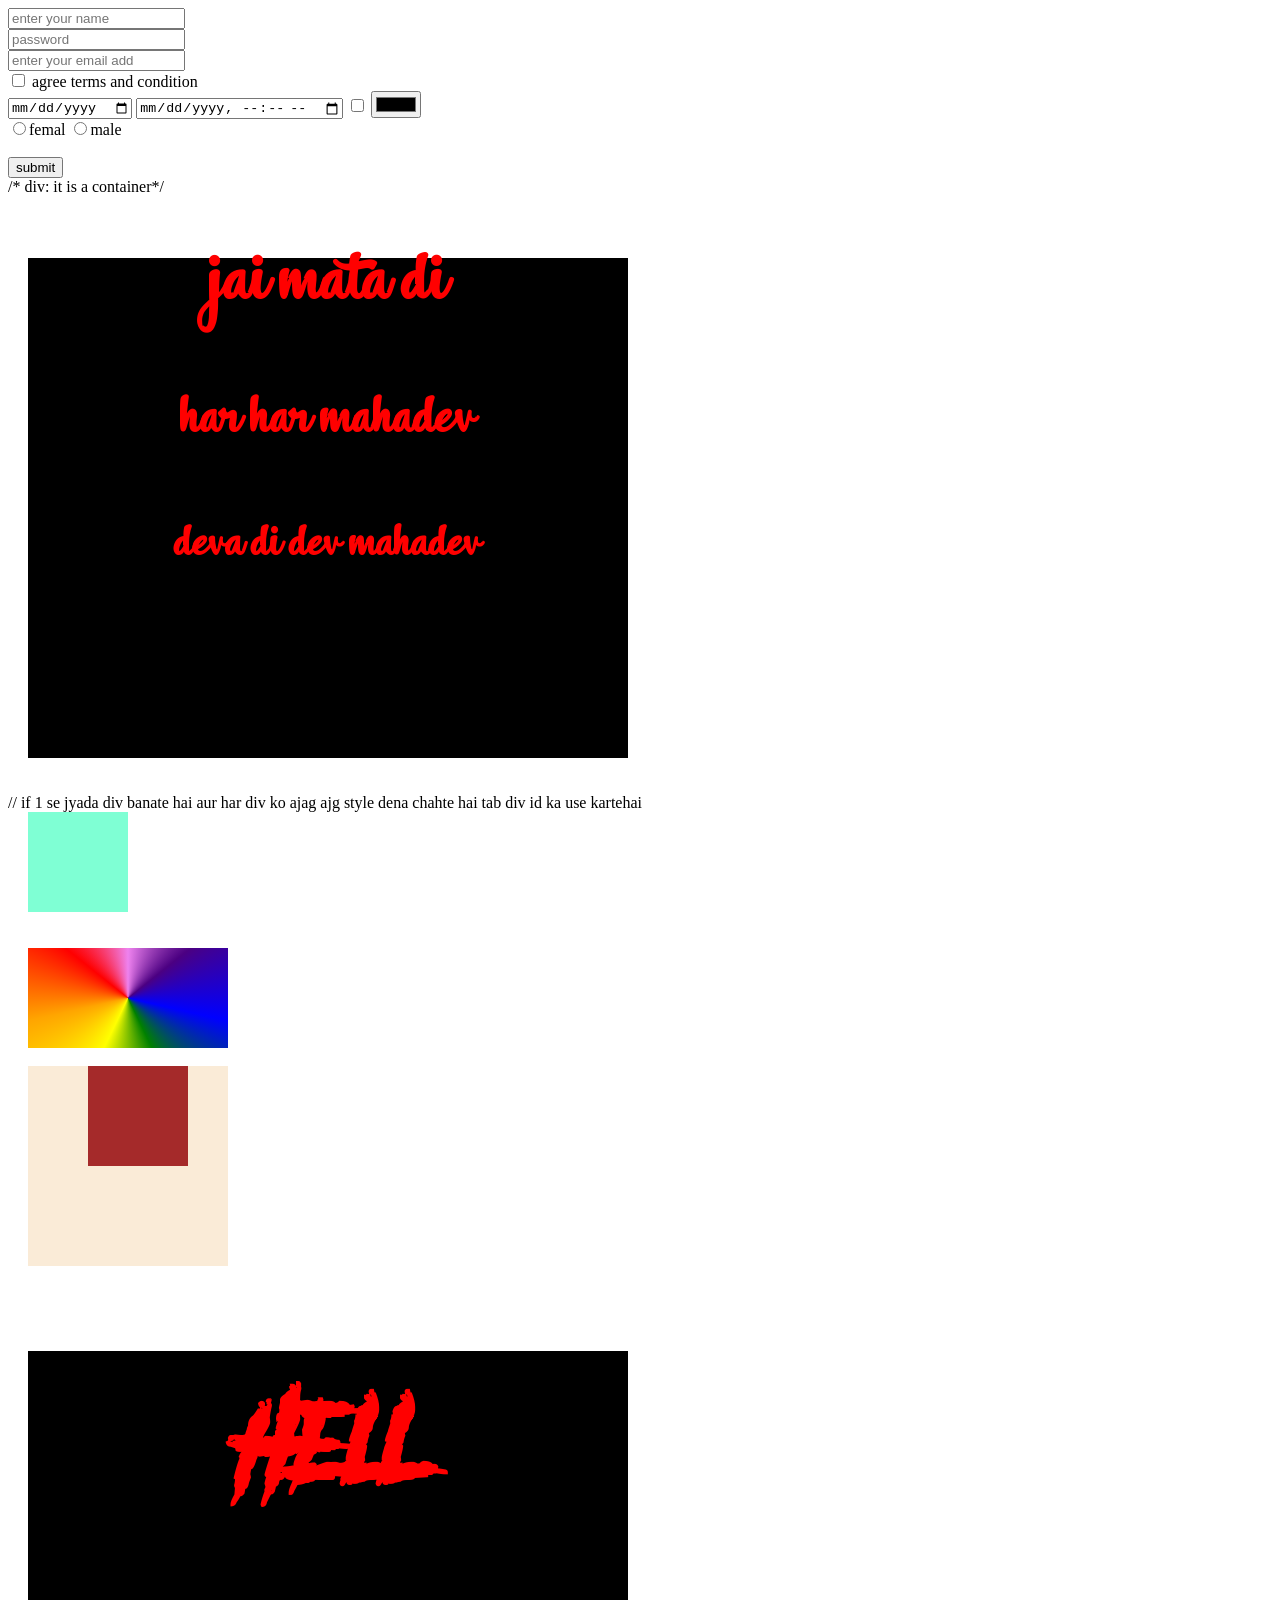
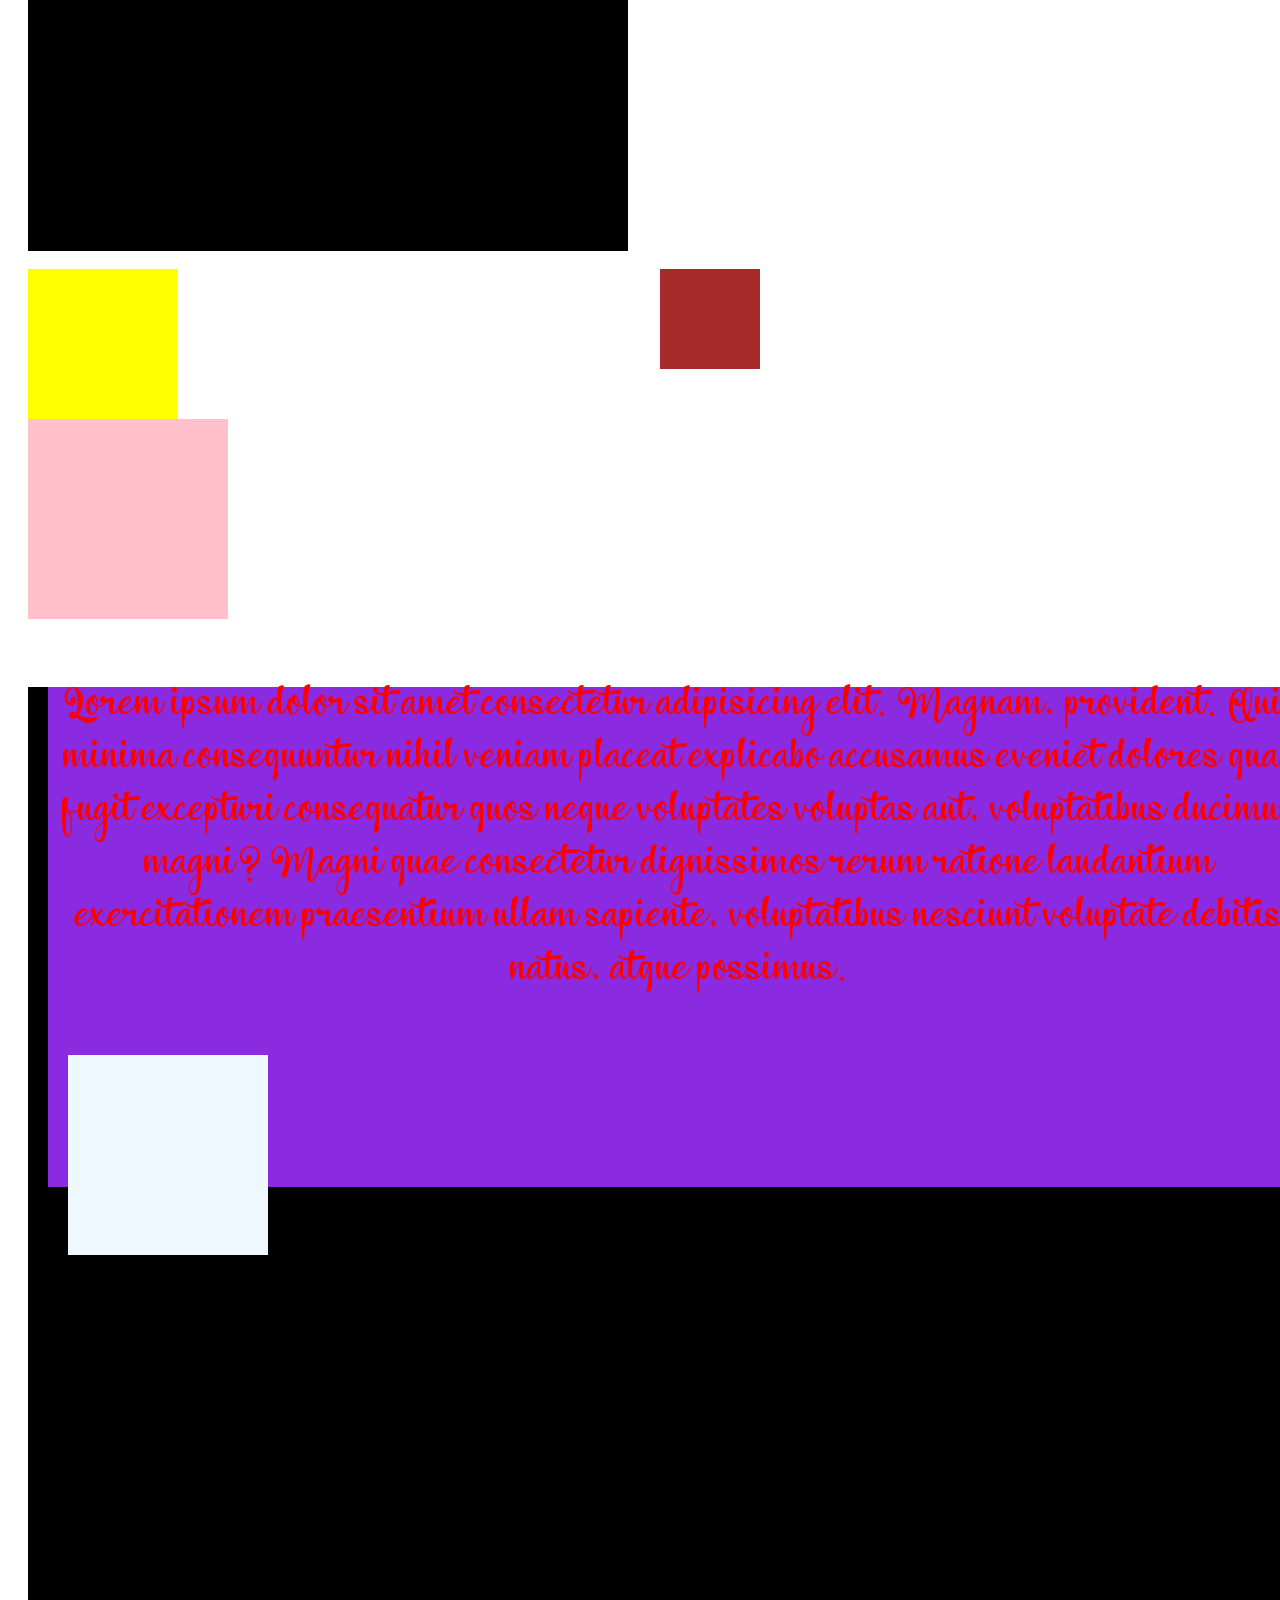
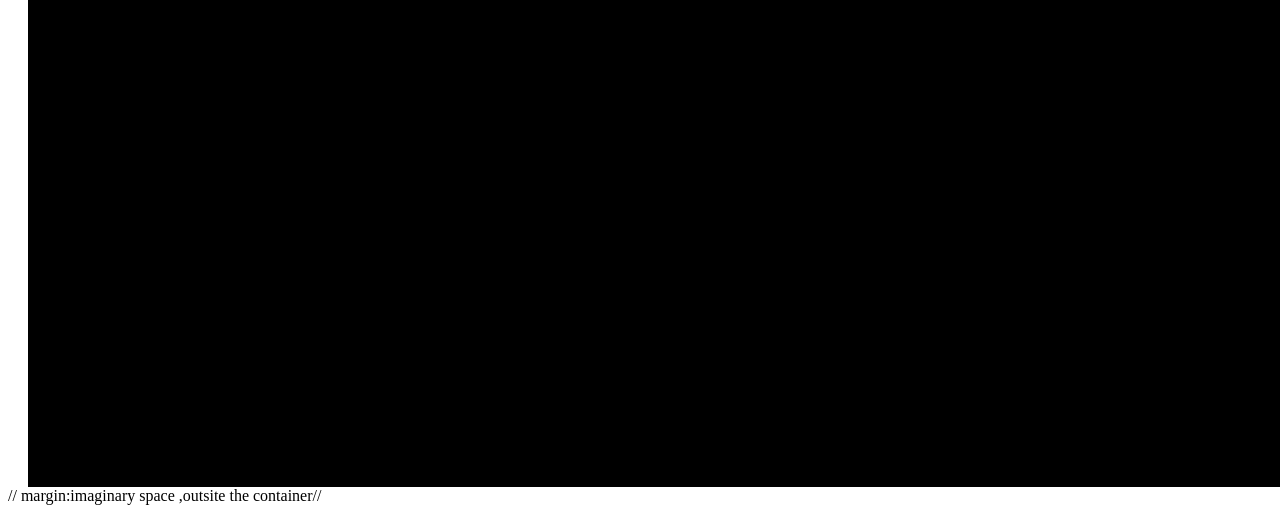
<file: index.html>
<!DOCTYPE html>
<html lang="en">

<head>
    <meta charset="UTF-8">
    <meta name="viewport" content="width=device-width, initial-scale=1.0">
    <title>student form</title>
    <link rel="shortcut icon" href="kajal.png" type="image/x-icon">
</head>
<link rel="stylesheet" href="style.css">

<body>
    <form>
        <input required type="text" placeholder="enter your name"><br>
        <input type="password" placeholder="password">
        <br>
        <input type="email" placeholder="enter your email add"><br>
        <input id="check" type="checkbox">
        <label for="check">agree terms and condition</label><br>

        <input type="date">
        <input type="datetime-local">
        <input type="checkbox">
        <input type="color"><br>
        <input name="aa" type="radio">femal
        <input name="aa" type="radio">male
        <br>
        <br>
        <button>submit</button>
    </form>

    /* div: it is a container*/
    <div>
        <h2>jai mata di</h2>
        <h3>har har mahadev</h3>
        <h4>deva di dev mahadev</h4>
    </div>
    <br>
    <br> // if 1 se jyada div banate hai aur har div ko ajag ajg style dena chahte hai tab div id ka use kartehai
    <div id="box">

    </div><br>
    <br>
    <div id="box2">
    </div><br>

    <div id="outer">
        <div id="inner">
        </div>
    </div><br>
    <div id="main">
        <h1>hell</h1>
    </div>
    <br>
    <div id="car1"></div>
    <div id="car2"></div>
    <div id="car3"></div>
    <br>
    <div id="homepage">
        <div id="child">
            <p>Lorem ipsum dolor sit amet consectetur adipisicing elit. Magnam, provident. Qui, minima consequuntur nihil veniam placeat explicabo accusamus eveniet dolores quae fugit excepturi consequatur quos neque voluptates voluptas aut, voluptatibus
                ducimus magni? Magni quae consectetur dignissimos rerum ratione laudantium exercitationem praesentium ullam sapiente, voluptatibus nesciunt voluptate debitis natus, atque possimus.
            </p>
            <div id="sticky">

            </div>
        </div>

    </div>
</body>

</html>// margin:imaginary space ,outsite the container//
</file>
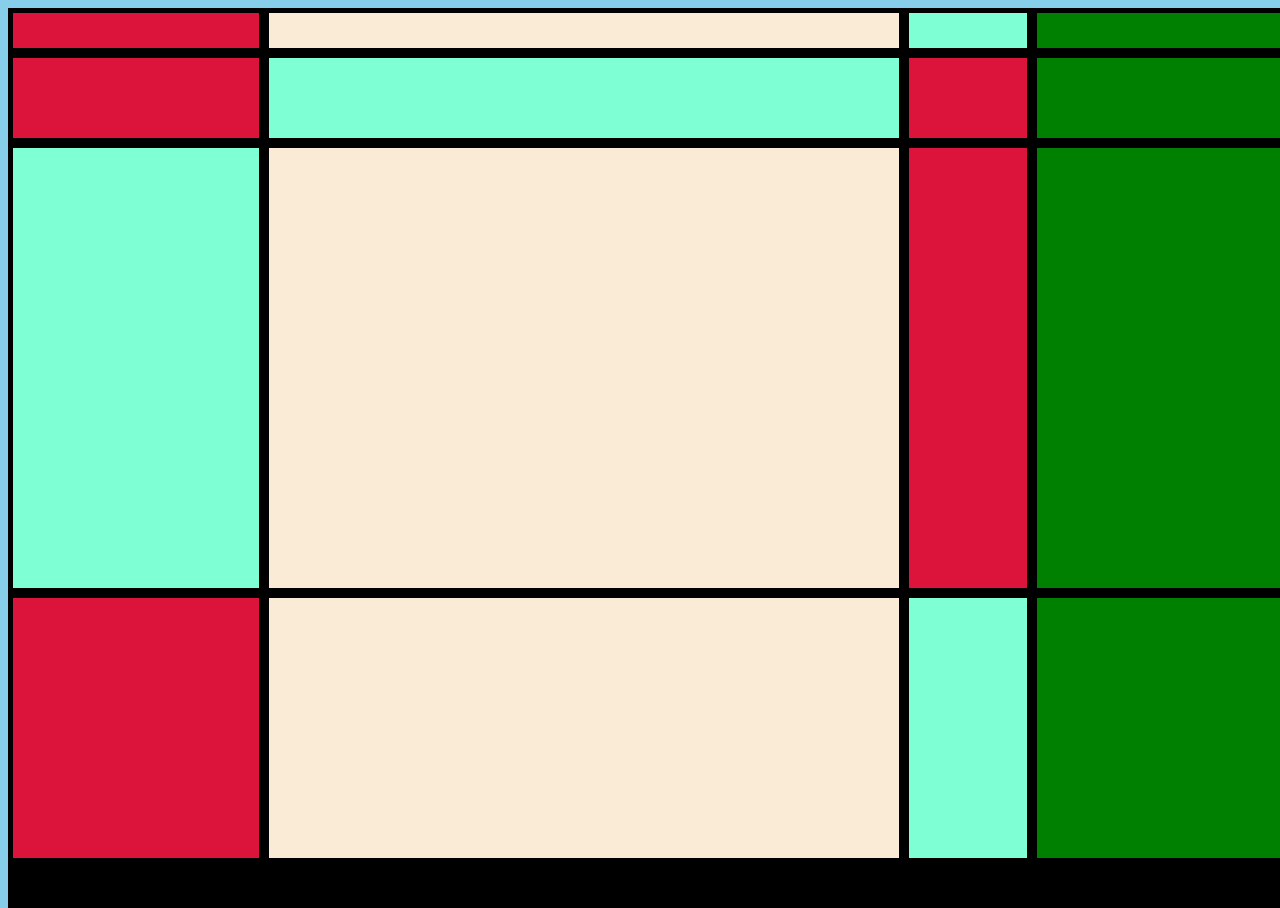
<file: basic grid.html>
<!DOCTYPE html>
<html lang="en">

<head>
    <meta charset="UTF-8">
    <meta name="viewport" content="width=device-width, initial-scale=1.0">
    <title>web </title>
    <link rel="stylesheet" href="basic grid.css">
</head>

<body>
    <div id="perent">
        <div id="box"></div>
        <div id="box"></div>
        <div id="box"></div>
        <div id="box"></div>
        <div id="box"></div>
        <div id="box"></div>
        <div id="box"></div>
        <div id="box"></div>
        <div id="box"></div>
        <div id="box"></div>
        <div id="box"></div>
        <div id="box"></div>
        <div id="box"></div>
        <div id="box"></div>
        <div id="box"></div>
        <div id="box"></div>



    </div>
</body>

</html>
</file>
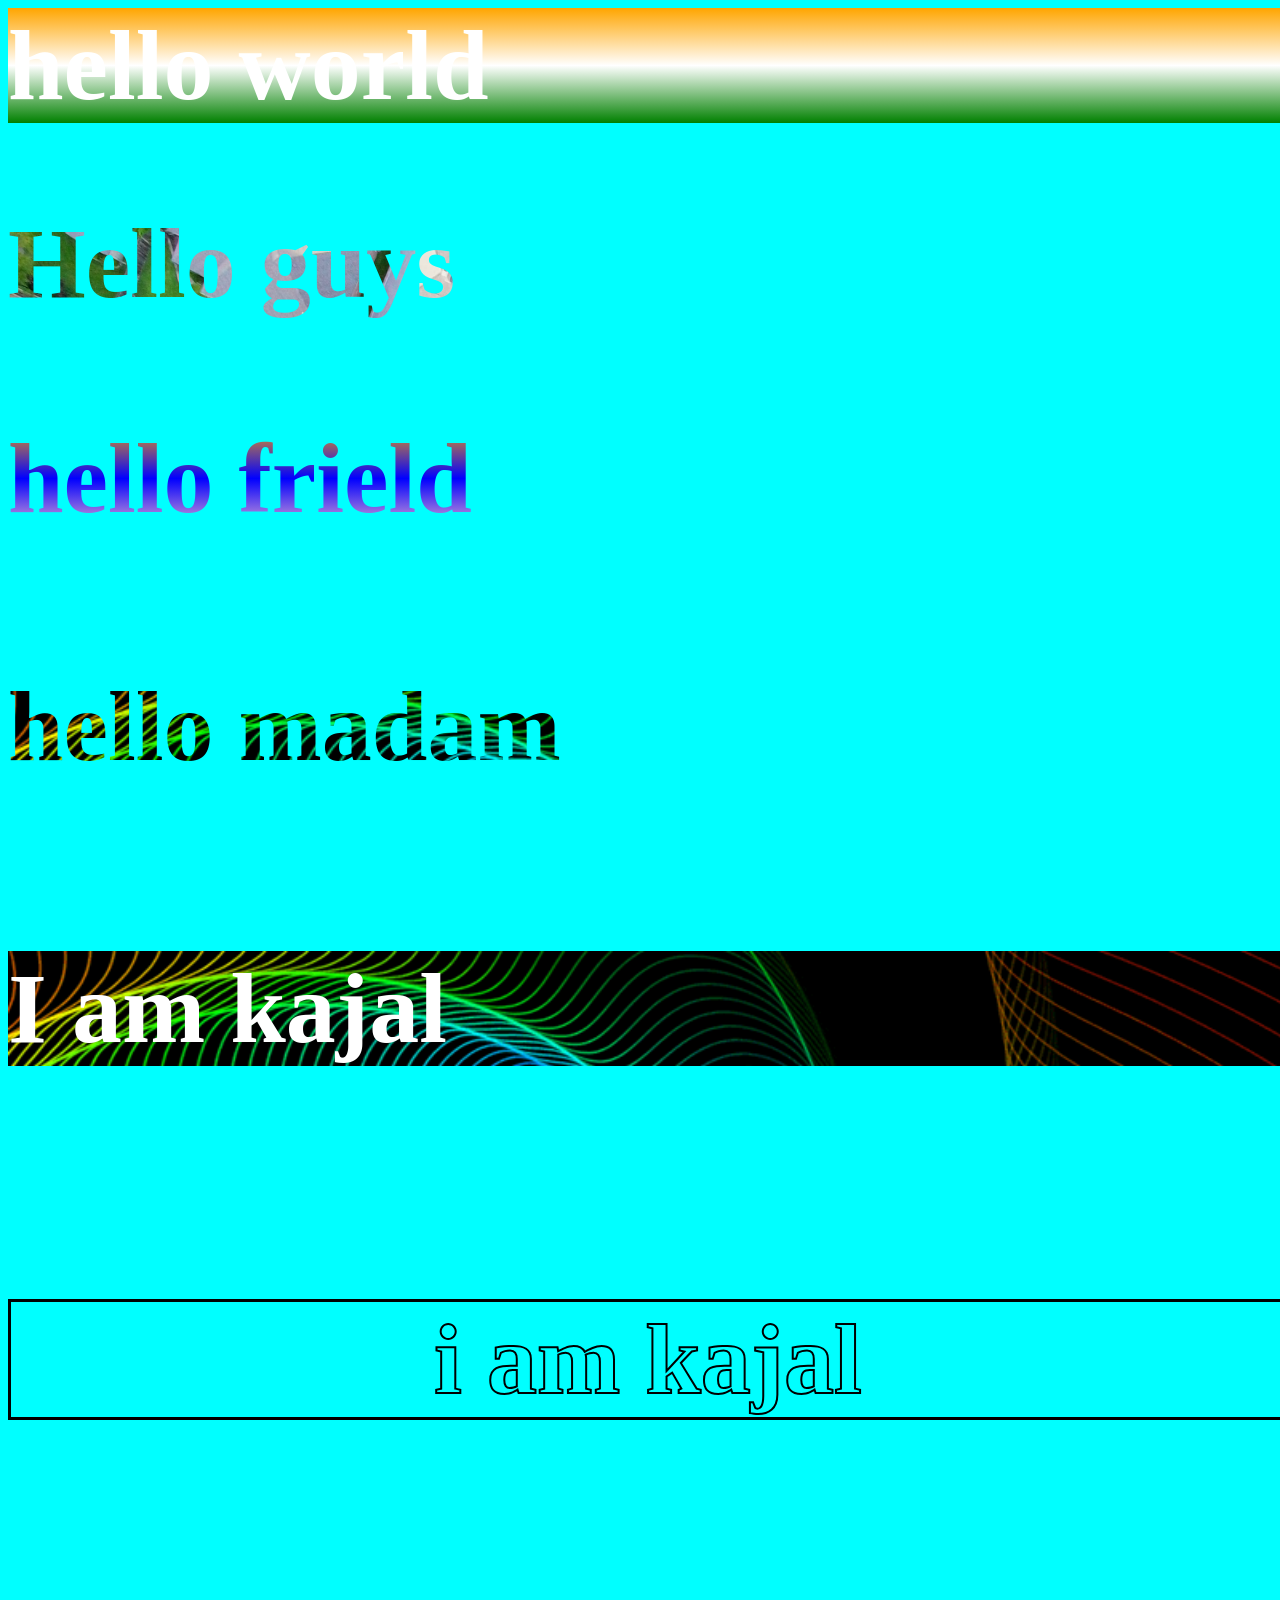
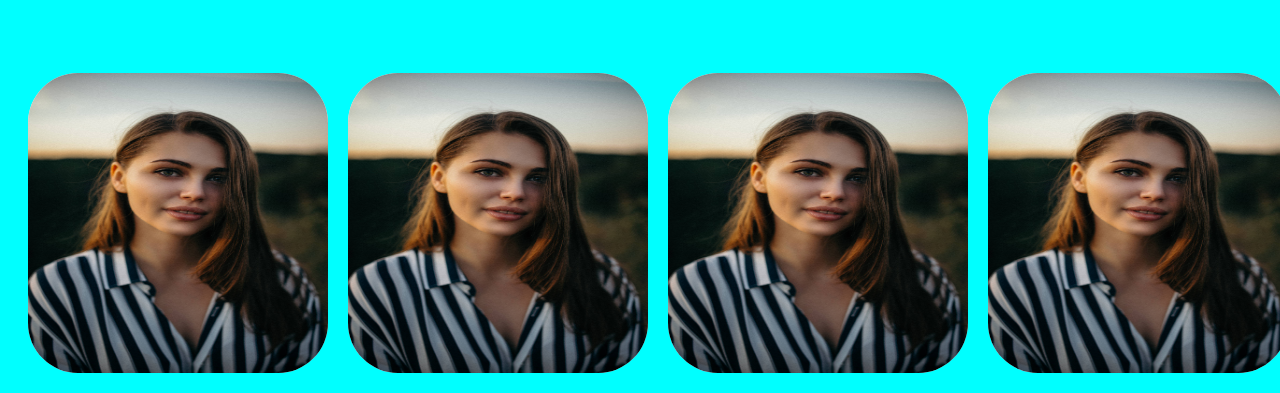
<file: color.html>
<!DOCTYPE html>
<html lang="en">

<head>
    <meta charset="UTF-8">
    <meta name="viewport" content="width=device-width, initial-scale=1.0">
    <title>Document</title>
    <link rel="stylesheet" href="color.css">
</head>

<body>
    <div id="div">
        <h1>hello world</h1>
        <h2>Hello guys</h2>
        <h3>hello frield</h3>
        <h4>hello madam</h4>
        <h5> I am kajal</h5>
        <h6>i am kajal</h6>

        <div id="parent">
            <div id="child">
                <img src="photo-of-smiling-woman-620lzoaxzvlksbvd.jpg">
            </div>
            <div id="child">
                <img src="photo-of-smiling-woman-620lzoaxzvlksbvd.jpg">
            </div>
            <div id="child">
                <img src="photo-of-smiling-woman-620lzoaxzvlksbvd.jpg">
            </div>
            <div id="child">
                <img src="photo-of-smiling-woman-620lzoaxzvlksbvd.jpg">
            </div>
            <div id="child">
                <img src="photo-of-smiling-woman-620lzoaxzvlksbvd.jpg">
            </div>
            <div id="child">
                <img src="photo-of-smiling-woman-620lzoaxzvlksbvd.jpg">
            </div>
            <div id="child">
                <img src="photo-of-smiling-woman-620lzoaxzvlksbvd.jpg">
            </div>
            <div id="child">
                <img src="photo-of-smiling-woman-620lzoaxzvlksbvd.jpg">
            </div>
            <div id="child">
                <img src="photo-of-smiling-woman-620lzoaxzvlksbvd.jpg">
            </div>
            <div id="child">
                <img src="photo-of-smiling-woman-620lzoaxzvlksbvd.jpg">
            </div>
            <div id="child">
                <img src="photo-of-smiling-woman-620lzoaxzvlksbvd.jpg">


            </div>



        </div>

    </div>
</body>

</html>
</file>
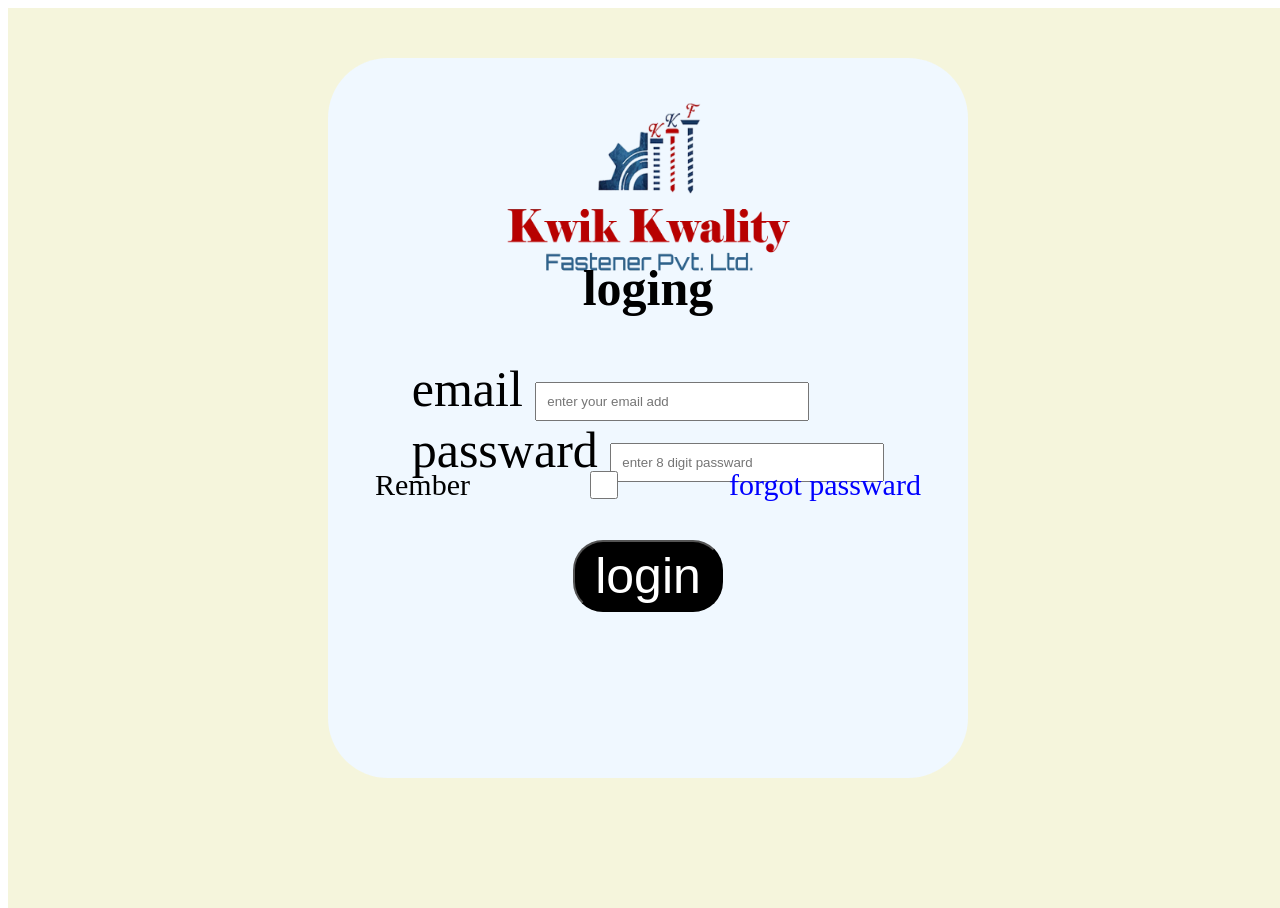
<file: company logo.html>
<!DOCTYPE html>
<html lang="en">

<head>
    <meta charset="UTF-8">
    <meta name="viewport" content="width=device-width, initial-scale=1.0">
    <title>company logo</title>
    <link rel="stylesheet" href="campany logo.css">
</head>

<body>

    <div id="main">
        <div id="box">
            <img src="logo.webp" alt="logo">
            <h1>loging </h1>
            <div id="form">
                <label for="email">email</label>
                <input required type="email" id="email" placeholder="enter your email add"><br>
                <lable for="pass">passward</lable>
                <input required type="passward" id="pass" placeholder="enter 8 digit passward">


            </div>
            <div id="rem">
                <label for="rember">Rember</label>
                <input type="checkbox" id="rember">
                <a href="#">forgot passward</a>
            </div>
            <div id="but">
                <button>login</button>
            </div>
        </div>
    </div>

</body>

</html>
</file>
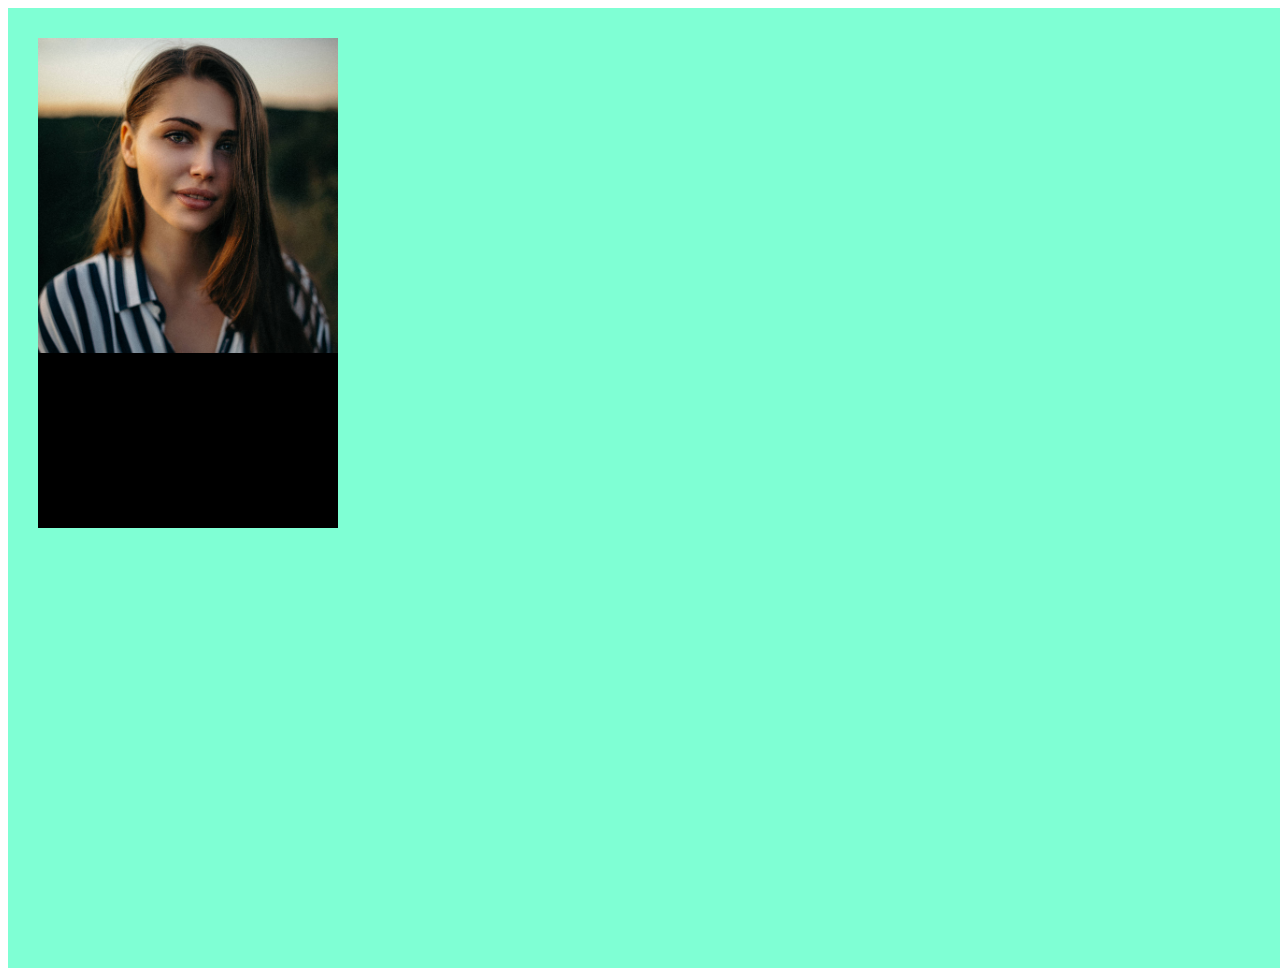
<file: hover.html>
<!DOCTYPE html>
<html lang="en">

<head>
    <meta charset="UTF-8">
    <meta name="viewport" content="width=device-width, initial-scale=1.0">
    <title>hover</title>
    <link rel="stylesheet" href="hover.css">
</head>

<body>
    <div id="main">

        <div id="card">
            <img src="photo-of-smiling-woman-620lzoaxzvlksbvd.jpg" alt="photo">
            <div id="bottom"></div>
        </div>
    </div>
</body>

</html>
</file>
<file: style.css>
#ka {
    color: red;
    background-color: black;
    font-size: 100px;
}

h1 {
    font-size: medium;
    font-weight: 900;
    font-family: horror;
    font-size: 100px;
    padding: 10px;
}

@font-face {
    font-family: horror;
    src: url(./Another\ Danger\ -\ Demo.otf);
    /*.otg ka folder lene ke liye :- google per search fancy horror free dowload then open and copy afterthen pest in folder and h1 me apply karne ke liye font-family and @font-face ka fontfamily name same hona chahiye */
}

.pa {
    color: blueviolet;
    background-color: aqua;
    font-size: 20;
}

p {
    font-size: 50px;
}

@font-face {
    font-family: shreyians;
    src: url(./HelloChristmas-1Ge70.ttf);
    /*.ttp ke liye search karenge fontspace.com*/
}

div {
    font-size: 50px;
    font-family: shreyians;
    height: 500px;
    width: 600px;
    background-color: black;
    color: red;
    margin-left: 20px;
    text-align: center;
}

#box {
    width: 100px;
    height: 100px;
    background-color: aquamarine;
    text-transform: lowercase;
}

#box2 {
    background: conic-gradient(violet, indigo, blue, green, yellow, orange, red, violet);
    /*3 type of gradient linear,radial,conic*/
    height: 100px;
    width: 200px;
}

#outer {
    height: 200px;
    width: 200px;
    background-color: antiquewhite;
    position: relative;
    /* position absolute jis element me laga hai vo kahi bhi move kar sakata hai
    but ager hame kisi element ke ander hi move karana hai to us element me position relative agayenge.*/
}

#inner {
    height: 100px;
    width: 100px;
    background-color: brown;
    position: absolute;
    left: 20%;
}

#main {
    background-image: url(https://i.pinimg.com/originals/3d/a7/a1/3da7a11be8bc9b0d08e2098fdd3a5f29.jpg);
    background-size: cover;
    /*ager image portal rahegi yani usaka height jayda hoga to usake liye background-size: cover; with backgroung-postion:center; use karna hoga */
}

#car1 {
    left: 50%;
    height: 100px;
    width: 100px;
    background-color: brown;
    position: absolute;
    /* jo element absolute hota hai vo uth jata hai yani space khaliho jati hai,ager hamne us element ko move kiya to vo kasi ke uper bhi aajata hai.
    jis element mepositio absolute apply hua rahta hai only usi element me let,right,top,bottom,z-index kam karta hai.*/
}

#car2 {
    height: 150px;
    width: 150px;
    background-color: yellow;
    left: 40%;
    /* is per left nahi kam kiya becouse postion absolute nahi use kiya hai*/
}

#car3 {
    height: 200px;
    width: 200px;
    background-color: pink;
}

#homepage {
    width: 100%;
    height: 3000px;
    background-color: black;
}

#child {
    width: 100%;
    height: 1500;
    background-color: blueviolet;
}

#sticky {
    position: sticky;
    height: 200px;
    width: 200px;
    background-color: aliceblue;
    top: 10%;
}
</file>
<file: basic grid.css>
html,
        body {
            width: 100%;
            height: 100%;
            box-sizing: border-box;
            background-color: skyblue;
        }
        
        #perent {
            width: 100%;
            height: 100%;
            background-color: black;
            display: grid;
            /* grid ka use dono asix per kam karne ke liye hota hai x and y */
            grid-template-columns: 20% 50% 10% 20%;
            grid-template-rows: 5% 10% 50% 30%;
        }
        
        #box {
            border: 5px solid black;
        }
        
        #box:nth-child(1n) {
            background-color: crimson;
        }
        
        #box:nth-child(2n) {
            background-color: antiquewhite;
        }
        
        #box:nth-child(3n) {
            background-color: aquamarine;
        }
        
        #box:nth-child(4n) {
            background-color: green;
        }
</file>
<file: color.css>
html,
body {
    width: 100%;
    height: 100%;
    box-sizing: border-box;
    background-color: aqua;
}

#div h1 {
    background: linear-gradient(orange, white, green);
    font-size: 100px;
    margin-top: 0;
    color: white;
}

#div h2 {
    font-size: 100px;
    color: transparent;
    background-image: url(photo-1597026405082-eda9beae7513.avif);
    background-clip: text;
    background-size: cover;
    /* isake vagah se image text per laga hai and text transperent karne per show kar rahahai*/
}

#div h3 {
    font-size: 100px;
    color: transparent;
    background: linear-gradient(orange, blue, pink);
    background-clip: text;
}

#div h4 {
    font-size: 100px;
    color: transparent;
    background-image: url(XPFZ.gif);
    background-clip: text;
    background-size: cover;
}

#div h5 {
    font-size: 100px;
    color: white;
    background-image: url(XPFZ.gif);
    background-size: cover;
}

#div h6 {
    font-size: 100px;
    color: transparent;
    text-align: center;
    border: 3px solid black;
    -webkit-text-stroke: 2px black;
}

#parent {
    width: 100%;
    display: flex;
    gap: 20px;
    padding: 20px;
    overflow: auto;
}

#parent::-webkit-scrollbar {
    background-color: black;
}

#parent::-webkit-scrollbar-thumb {
    background-color: skyblue;
}

#child {
    width: 300px;
    height: 300px;
    background-color: white;
    border-radius: 50px;
}

#child img {
    width: 300px;
    height: 300px;
    border-radius: 50px;
}
</file>
<file: campany logo.css>
html,
body {
    width: 100%;
    height: 100%;
    box-sizing: border-box;
}

#main {
    width: 100%;
    height: 100%;
    background-color: beige;
    display: flex;
    justify-content: center;
}

#main img {
    width: 300px;
    height: 200px;
    box-shadow: inset;
    padding: 30px;
}

#main h1 {
    position: absolute;
    top: 25%;
    font-size: 50px;
    font-weight: 600;
}

#form {
    position: absolute;
    top: 40%;
    box-sizing: content-box;
    font-size: 50px;
}

input {
    width: 250px;
    padding: 10px;
}

#rem {
    position: absolute;
    top: 52%;
    display: flex;
    justify-content: space-between;
    font-size: 30px;
}

#rem label {
    margin-right: 5px;
}

#rem input {
    margin-right: auto;
}

#rem a {
    text-decoration: none;
    color: blue;
}

#rem a:hover {
    text-decoration: underline;
}

#but {
    position: absolute;
    top: 60%;
}

#but button {
    border-radius: 30px;
    padding: 5px;
    width: 150px;
    color: white;
    background-color: black;
    font-size: 50px;
}

#but button:hover {
    background-color: blue;
}

#box {
    width: 50%;
    height: 80%;
    background-color: aliceblue;
    margin: 50px;
    border-radius: 60px;
    display: flex;
    justify-content: center;
}
</file>
<file: hover.css>
html,
body {
    width: 100%;
    height: 100%;
    box-sizing: border-box;
}

#main {
    width: 100%;
    height: 100%;
    background-color: aquamarine;
    padding: 30px;
}

#card {
    width: 300px;
    height: 350px;
    background-color: white;
    position: relative;
}

#card img {
    width: 100%;
    height: 100%;
    object-fit: cover;
}

#bottom {
    width: 100%;
    height: 50%;
    background: black;
    position: absolute;
    bottom: -40%;
}

#card:hover #bottom {
    background: linear-gradient(transparent, white);
    bottom: 0;
}
</file>
